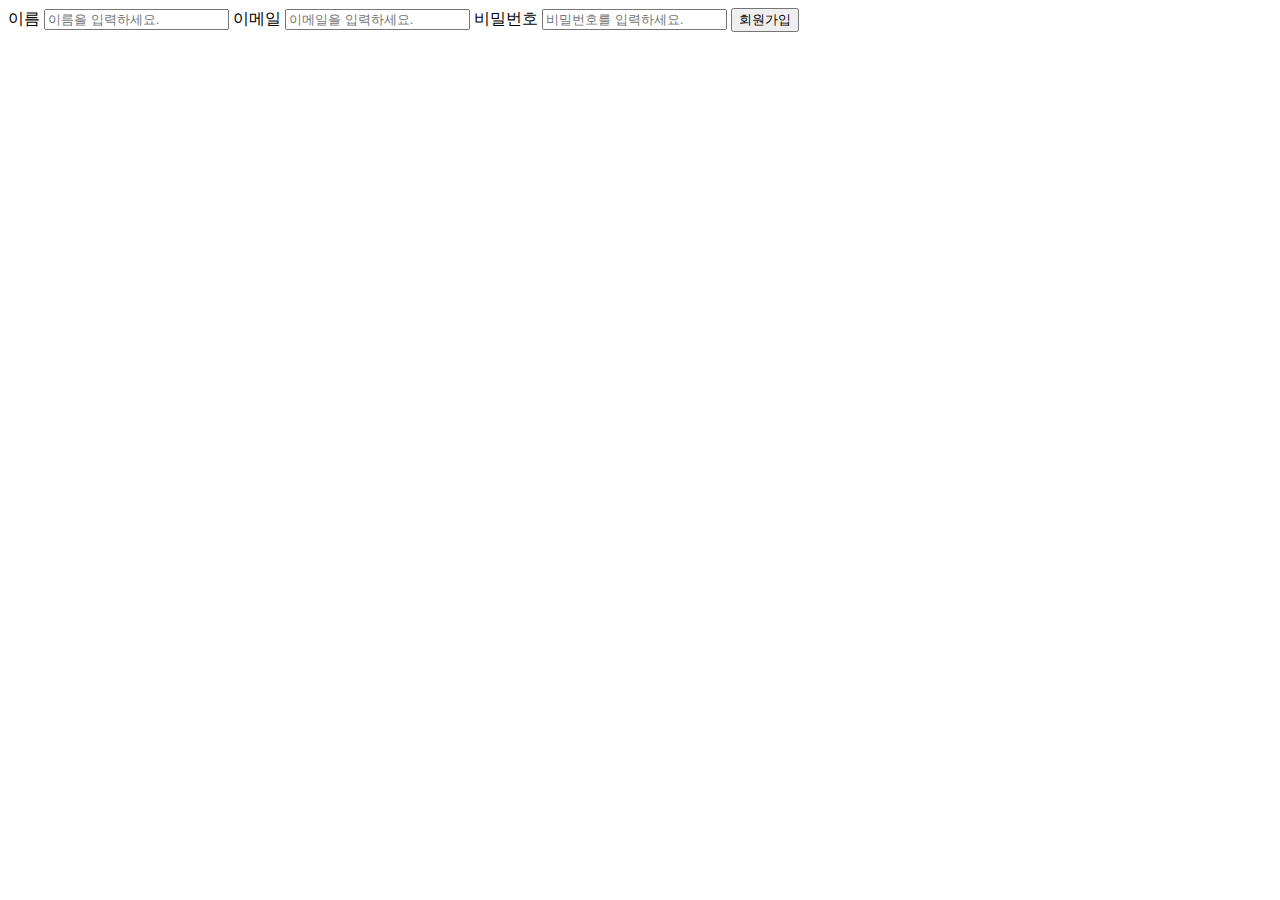
<file: src/main/resources/templates/default.html>
<!DOCTYPE html>
<html lang="en" xmlns:th="http://www.thymeleaf.org" xmlns:layout="http://www.ultraq.net.nz/thymeleaf/layout" layout:decorate="layout">

<head>
    <title>timeline</title>
</head>

<body>

    <th:block layout:fragment="content">
        <form method="post">
            <div class="form_group">
                <label for="username">이름</label>
                <input type="text" id="username" name="username" placeholder="이름을 입력하세요.">
                <label for="email">이메일</label>
                <input type="email" id="email" name="email" placeholder="이메일을 입력하세요.">
                <label for="password">비밀번호</label>
                <input type="password" id="password" name="password" placeholder="비밀번호를 입력하세요.">
                <button type="submit">회원가입</button>
            </div>
        </form>
    </th:block>

</body>
</html>
</file>
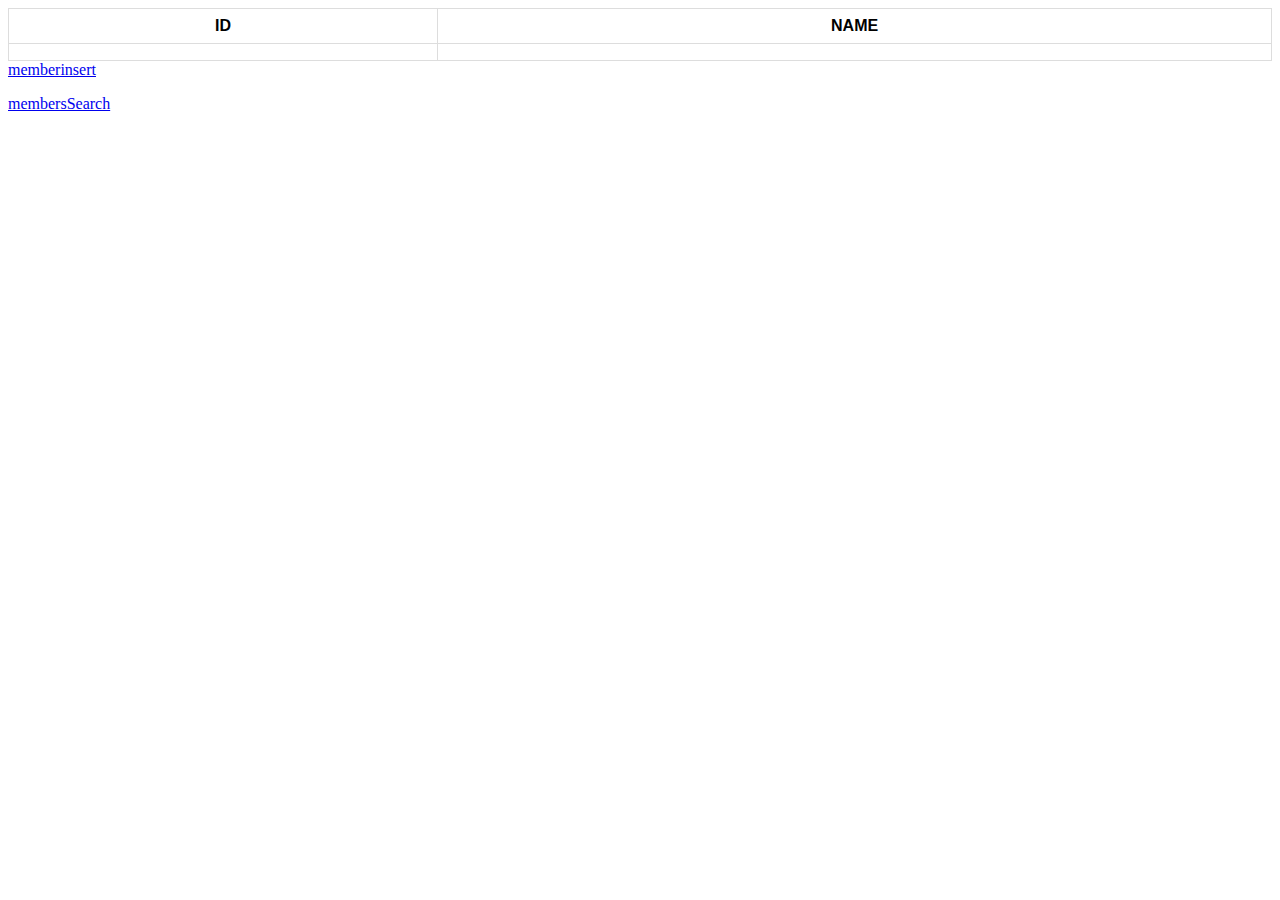
<file: src/main/resources/templates/members.html>
<!DOCTYPE html>
<html lang="en" xmlns:th="http://www.w3.org/1999/xhtml">
<head>
    <meta charset="UTF-8">
    <title><!DOCTYPE html>
        <html lang="en" xmlns:th="http://www.thymeleaf.org">
        <head>
        <meta charset="UTF-8">
        <title>Title</title>

    <style>
        table {
            font-family: arial, sans-rif;
            border-collapse: collapse;
            width: 100%;

        }

        td, th {
            border: 1px solid #dddddd;
            text-align: center;
            padding: 8px;
        }

        tr:nth-child(even) {
            background-color: #dddddd;
        }

    </style>
</head>

<body>

<table>

    <thead>
    <tr>
        <th>ID</th>
        <th>NAME</th>

    </tr>
    </thead>

    <tbody>
    <tr th:each="lists : ${list}">
        <td><span th:text="${lists.userid}"></span></td>
        <td><span th:text="${lists.username}"></span></td>
    </tr>
    </tbody>

</table>
    <a href="/register">memberinsert</a>
<p>
    <a href="/membersSearch">membersSearch</a>
</p>

</body>

</html></title>
</head>
<body>

</body>
</html>
</file>
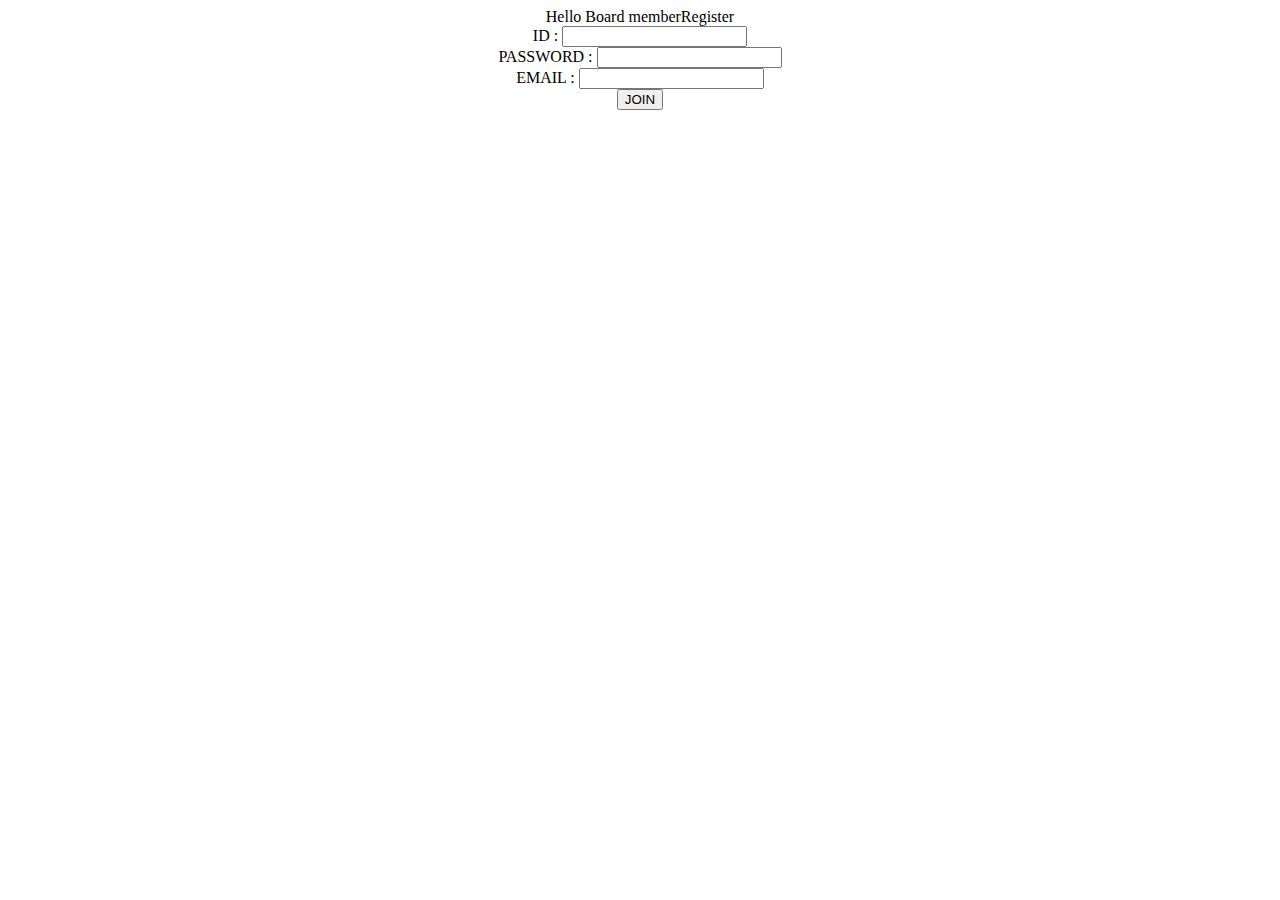
<file: src/main/resources/templates/membersRegister.html>
<!DOCTYPE html>
<html lang="en">
<head>
    <meta charset="UTF-8">
    <title>Title</title>
</head>
<body style="text-align: center">
Hello Board memberRegister

<form action="/membersRegister" method="post">
<div>
    <label for="userName">ID :</label>
    <input id="userName" name="userName" type="text">
</div>
    <div>
        <laber for="userPassword">PASSWORD : </laber>
        <input id="userPassword" name="userPassword" type="password">
    </div>
    <div>
        <label for="userEmail">EMAIL : </label>
        <input id="userEmail" name="userEmail" type="email">
    </div>
<button type="submit">JOIN</button>
</form>
</body>
</html>
</file>
